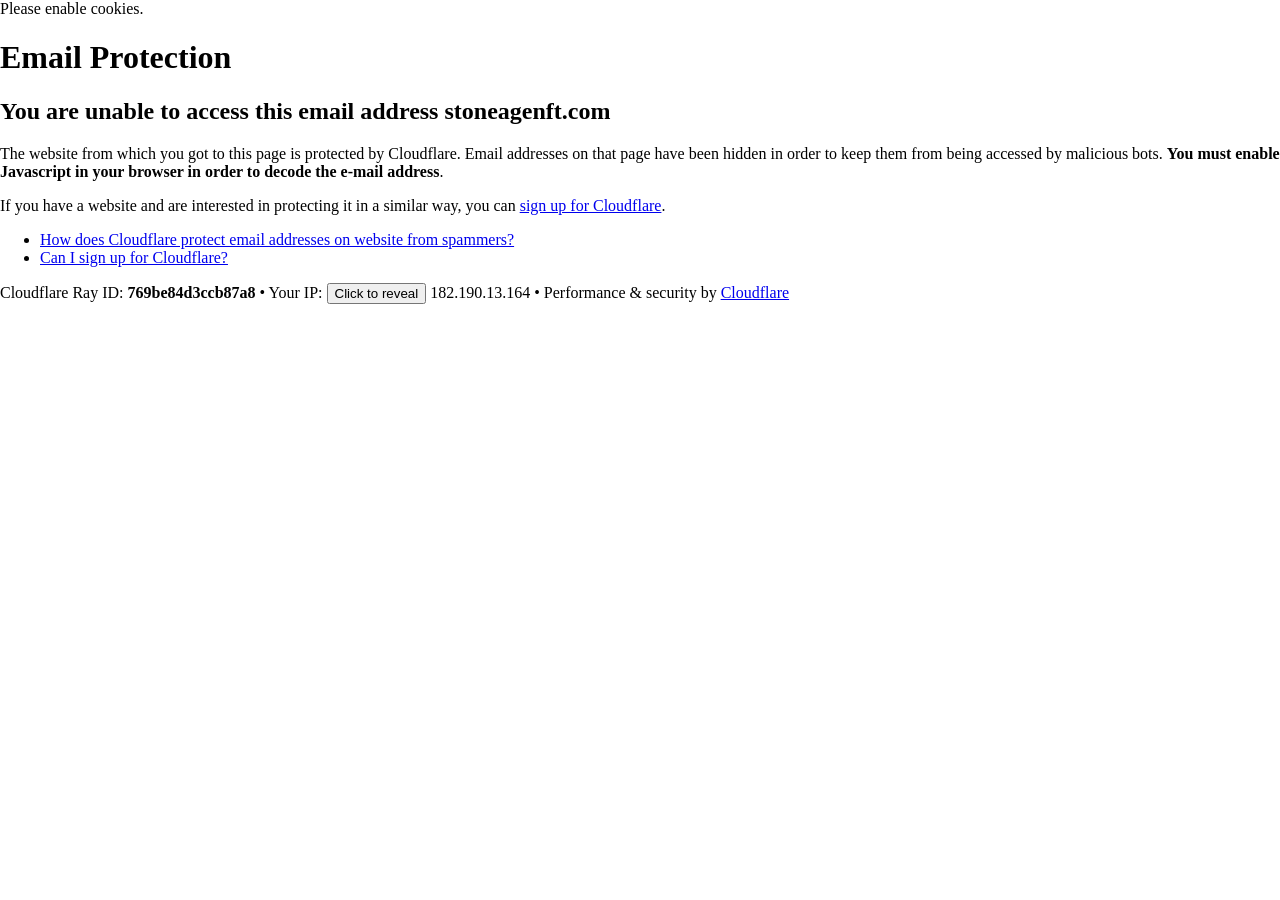
<file: cdn-cgi/l/email-protection.html>
<!DOCTYPE html>
<!--[if lt IE 7]> <html class="no-js ie6 oldie" lang="en-US"> <![endif]-->
<!--[if IE 7]>    <html class="no-js ie7 oldie" lang="en-US"> <![endif]-->
<!--[if IE 8]>    <html class="no-js ie8 oldie" lang="en-US"> <![endif]-->
<!--[if gt IE 8]><!--> <html class="no-js" lang="en-US"> <!--<![endif]-->

<!-- Mirrored from stoneagenft.com/cdn-cgi/l/email-protection by HTTrack Website Copier/3.x [XR&CO'2014], Mon, 14 Nov 2022 01:17:45 GMT -->
<!-- Added by HTTrack --><meta http-equiv="content-type" content="text/html;charset=UTF-8" /><!-- /Added by HTTrack -->
<head>
<title>Email Protection | Cloudflare</title>
<meta charset="UTF-8" />
<meta http-equiv="Content-Type" content="text/html; charset=UTF-8" />
<meta http-equiv="X-UA-Compatible" content="IE=Edge" />
<meta name="robots" content="noindex, nofollow" />
<meta name="viewport" content="width=device-width,initial-scale=1" />
<link rel="stylesheet" id="cf_styles-css" href="https://stoneagenft.com/cdn-cgi/styles/cf.errors.css" />
<!--[if lt IE 9]><link rel="stylesheet" id='cf_styles-ie-css' href="/cdn-cgi/styles/cf.errors.ie.css" /><![endif]-->
<style>body{margin:0;padding:0}</style>


<!--[if gte IE 10]><!-->
<script>
  if (!navigator.cookieEnabled) {
    window.addEventListener('DOMContentLoaded', function () {
      var cookieEl = document.getElementById('cookie-alert');
      cookieEl.style.display = 'block';
    })
  }
</script>
<!--<![endif]-->


</head>
<body>
  <div id="cf-wrapper">
    <div class="cf-alert cf-alert-error cf-cookie-error" id="cookie-alert" data-translate="enable_cookies">Please enable cookies.</div>
    <div id="cf-error-details" class="cf-error-details-wrapper">
      <div class="cf-wrapper cf-header cf-error-overview">
        <h1 data-translate="block_headline">Email Protection</h1>
        <h2 class="cf-subheadline"><span data-translate="unable_to_access">You are unable to access this email address</span> stoneagenft.com</h2>
      </div><!-- /.header -->

      <div class="cf-section cf-wrapper">
        <div class="cf-columns two">
          <div class="cf-column">
            <p>The website from which you got to this page is protected by Cloudflare. Email addresses on that page have been hidden in order to keep them from being accessed by malicious bots. <strong>You must enable Javascript in your browser in order to decode the e-mail address</strong>.</p>
            <p>If you have a website and are interested in protecting it in a similar way, you can <a rel="noopener noreferrer" href="https://www.cloudflare.com/sign-up?utm_source=email_protection">sign up for Cloudflare</a>.</p>
          </div>

          <div class="cf-column">
            <div class="grid_4">
              <div class="rail">
                  <div class="panel">
                      <ul class="nobullets">
                        <li><a rel="noopener noreferrer" class="modal-link-faq" href="https://support.cloudflare.com/hc/en-us/articles/200170016-What-is-Email-Address-Obfuscation-">How does Cloudflare protect email addresses on website from spammers?</a></li>
                        <li><a rel="noopener noreferrer" class="modal-link-faq" href="https://support.cloudflare.com/hc/en-us/categories/200275218-Getting-Started">Can I sign up for Cloudflare?</a></li>
                    </ul>
                </div>
              </div>
            </div>
          </div>
        </div>
      </div><!-- /.section -->

      <div class="cf-error-footer cf-wrapper w-240 lg:w-full py-10 sm:py-4 sm:px-8 mx-auto text-center sm:text-left border-solid border-0 border-t border-gray-300">
  <p class="text-13">
    <span class="cf-footer-item sm:block sm:mb-1">Cloudflare Ray ID: <strong class="font-semibold">769be84d3ccb87a8</strong></span>
    <span class="cf-footer-separator sm:hidden">&bull;</span>
    <span id="cf-footer-item-ip" class="cf-footer-item hidden sm:block sm:mb-1">
      Your IP:
      <button type="button" id="cf-footer-ip-reveal" class="cf-footer-ip-reveal-btn">Click to reveal</button>
      <span class="hidden" id="cf-footer-ip">182.190.13.164</span>
      <span class="cf-footer-separator sm:hidden">&bull;</span>
    </span>
    <span class="cf-footer-item sm:block sm:mb-1"><span>Performance &amp; security by</span> <a rel="noopener noreferrer" href="https://www.cloudflare.com/5xx-error-landing" id="brand_link" target="_blank">Cloudflare</a></span>
    
  </p>
  <script>(function(){function d(){var b=a.getElementById("cf-footer-item-ip"),c=a.getElementById("cf-footer-ip-reveal");b&&"classList"in b&&(b.classList.remove("hidden"),c.addEventListener("click",function(){c.classList.add("hidden");a.getElementById("cf-footer-ip").classList.remove("hidden")}))}var a=document;document.addEventListener&&a.addEventListener("DOMContentLoaded",d)})();</script>
</div><!-- /.error-footer -->


    </div><!-- /#cf-error-details -->
  </div><!-- /#cf-wrapper -->

  <script>
  window._cf_translation = {};
  
  
</script>

</body>

<!-- Mirrored from stoneagenft.com/cdn-cgi/l/email-protection by HTTrack Website Copier/3.x [XR&CO'2014], Mon, 14 Nov 2022 01:17:45 GMT -->
</html>
</file>
